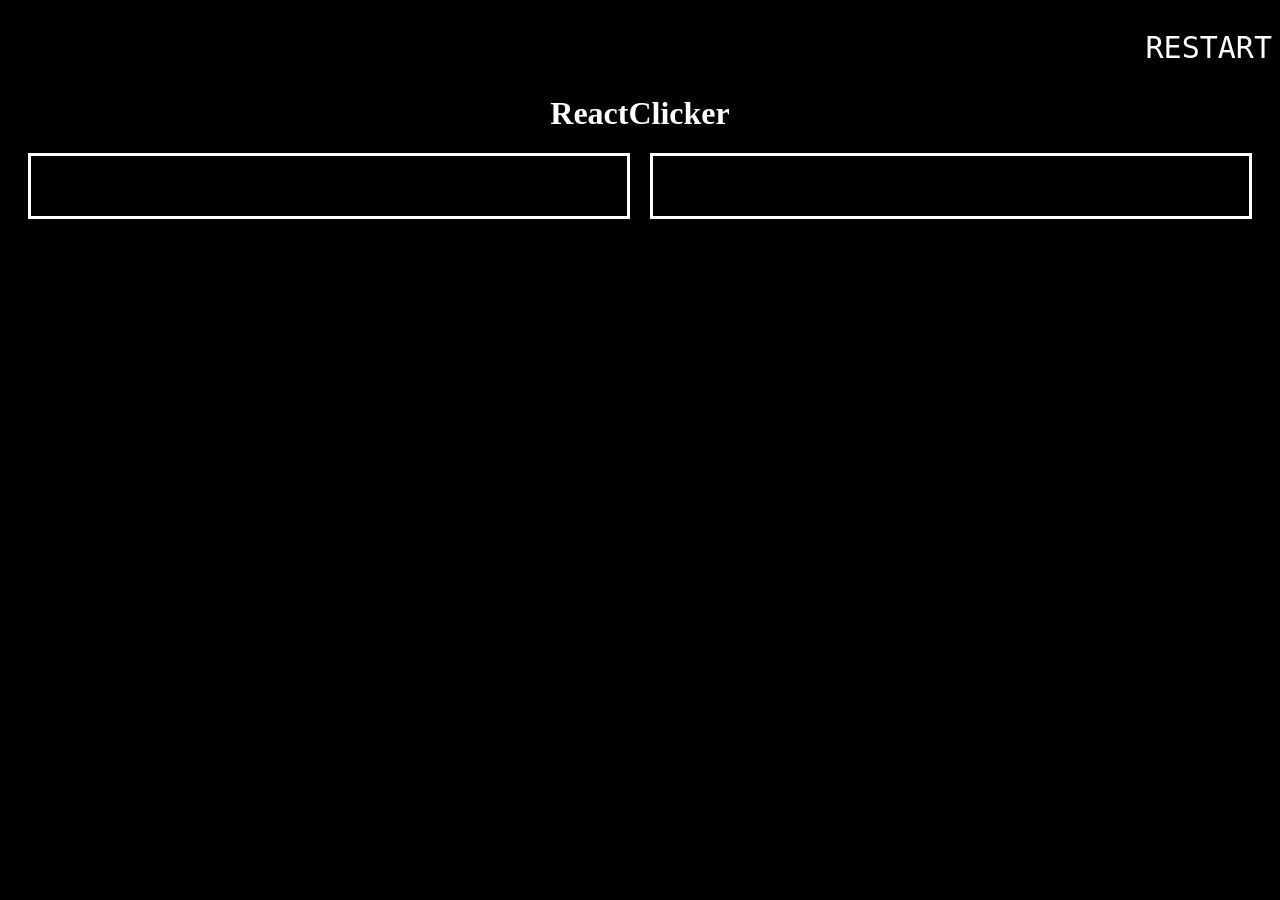
<file: src/WebApp/index.html>
<!DOCTYPE html>
<html lang="en">
<head>
    <meta charset="UTF-8">
    <meta name="viewport" content="width=device-width, initial-scale=1.0">
    <title>ReactClicker/Round</title>
    <link rel="stylesheet" href="styles.css">
</head>
<body>
    <nav>
        <p onclick="reload()"; style ="cursor:pointer;user-select:none";>RESTART</p>
    </nav>
    <h1>ReactClicker</h1>
    <class class="mainBox">
        <class class="box1"></class>
        <class class="box2"></class>
    </class>
    <script src="script.js"></script>
</body>
</html>
</file>
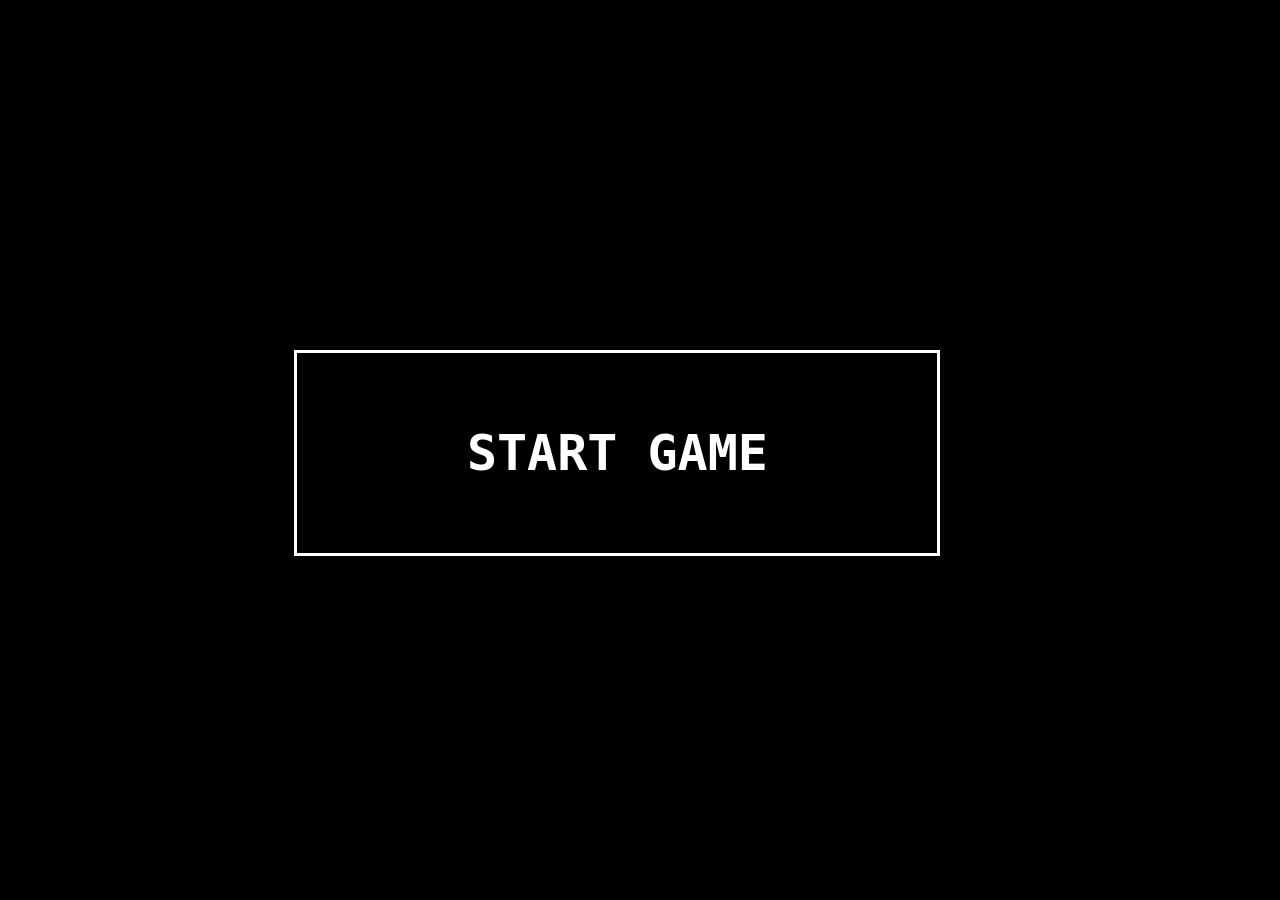
<file: src/WebApp/startGame.html>
<!DOCTYPE html>
<html lang="en">
<head>
    <meta charset="UTF-8">
    <meta name="viewport" content="width=device-width, initial-scale=1.0">
    <link rel="stylesheet" href="styles.css">
    <script src="script.js"></script>
    <title>ReactClicker/GameStart</title>
</head>
<body>
    <class class ="centerBox">
        <h2 onclick="startGame()"; style ="cursor:pointer;user-select:none"; >START GAME</h2>
    </class>
</body>
</html>
</file>
<file: src/WebApp/styles.css>
body{
    background-color: black;
}
h1{
    color: white;
    text-align: center;
}
.mainBox{
    display: flex;
    gap: 20px;

}
.box1{
    margin-left: 20px;
}
.box2{
    margin-right: 20px;
}
.box1,.box2{
    flex: 1;
    border: 3px white solid;
    height: 60px;
}
h2 {
    color: white;
    font-family: monospace;
    font-size: 50px;
    left: 0;
    line-height: 200px;
    margin-top: -100px;
    position: absolute;
    text-align: center;
    top: 50%;
    width: 50%;
    margin-left: 23%;
    border: 3px white solid;
}

p{
    font-family: monospace;
    font-size: 30px;
    color: white;
    text-align: end;
}
</file>
